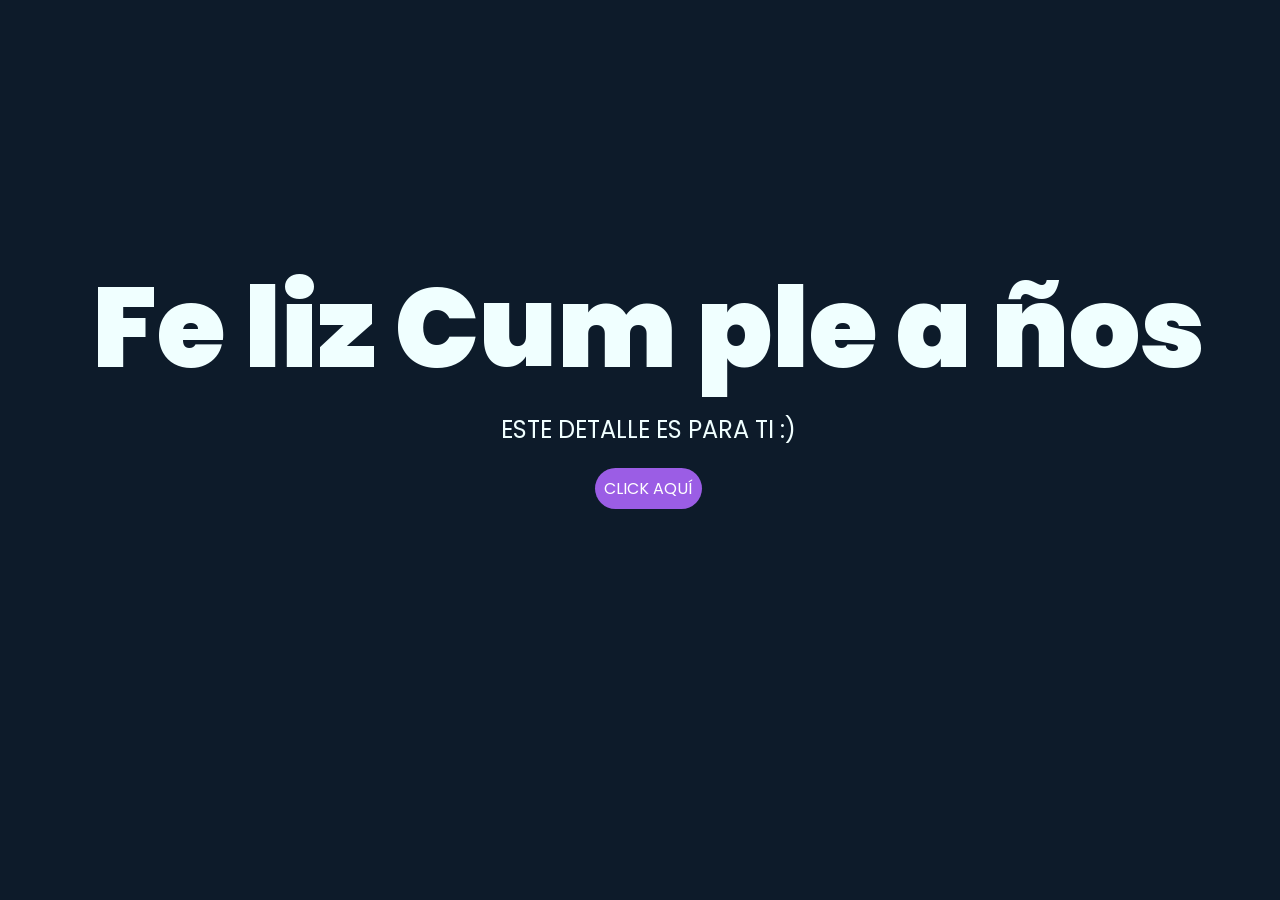
<file: index.html>
<!DOCTYPE html>
<html lang="es">

<head>
    <meta charset="UTF-8">
    <meta http-equiv="X-UA-Compatible" content="IE=edge">
    <meta name="viewport" content="width=device-width, initial-scale=1.0">
    <link rel="stylesheet" href="css/style.css">
    <link rel="icon" href="img/flowers.png" type="image/x-icon">
    <title>Flowers</title>
</head>

<body>
    <div class="greetings">
        <span>Fe</span>
        <span>liz</span>
        <span>Cum</span>
        <span>ple</span>
        <span>a</span>
        <span>ños</span>
    </div>
    <div class="description">
        <span>ESTE DETALLE ES PARA TI :)</span>
    </div>
    <div class="button">
        <button class="botones">
            <a href="flower.html" style="color: rgb(255, 255, 255);">CLICK AQUÍ</a>
        </button>
    </div>

</body>

</html>
</file>
<file: css/style.css>
@import url('https://fonts.googleapis.com/css2?family=Poppins:ital,wght@0,500;1,900&display=swap');
*{
    font-family: 'Poppins',cursive;
}
body{
    color: azure;
    width: 100%;
    height: 82vh;
    display: flex;
    flex-direction: column;
    align-items: center;
    justify-content: center;
    background-color: #0D1B2A;
    /* padding-top: -30; */
}

.botones{
    padding: 9px;
    border-radius: 80px;
    background-color: transparent;
    border: none;
}

.botones a{
    background-color: #9B5DE5;
    padding: 9px;
    border-radius: 80px;
    -webkit-border-radius: 80px;
    -moz-border-radius: 80px;
    -ms-border-radius: 80px;
    -o-border-radius: 80px;

}

.botones a:focus{
    background-color: rgb(50, 194, 194);
}

.greetings{
    font-size: 7rem;
    font-weight: 900;
}
.greetings > span{
    animation: glow 2.5s ease-in-out infinite;
}
@keyframes glow {
    0%, 100% {
        color: #9B5DE5; /* Morado vibrante */
        text-shadow: 0 0 12px #E0C3FC, 0 0 50px #C084FC, 0 0 100px #C084FC; /* Glow fuerte */
    }
    50% {
        color: #111; /* Letras sin color */
        text-shadow: 0 0 25px #E0C3FC, 0 0 50px #C084FC, 0 0 75px #C084FC; /* Glow más suave, desenfocado */
    }
}

.greetings > span:nth-child(2) {
    animation-delay: .2s;
}

.greetings > span:nth-child(3) {
    animation-delay: .4s;
}

.greetings > span:nth-child(4) {
    animation-delay: .6s;
}

.greetings > span:nth-child(5) {
    animation-delay: .8s;
}

.greetings > span:nth-child(6) {
    animation-delay: 1s;
}

.description{
    font-size: 1.5rem;
    margin-bottom: 20px;
}

.button a{
    text-decoration: none;
    font-size: 1rem;
    color: #111;
}

@media screen and (max-width:574px){
    .greetings{
        display: block;
        font-size: 4rem;
        font-weight: 800;
        text-align: center;
    }
    .description{
        font-size: 2rem;
    }
    
    .button a{
        font-size: 1rem;
    }
}
</file>
